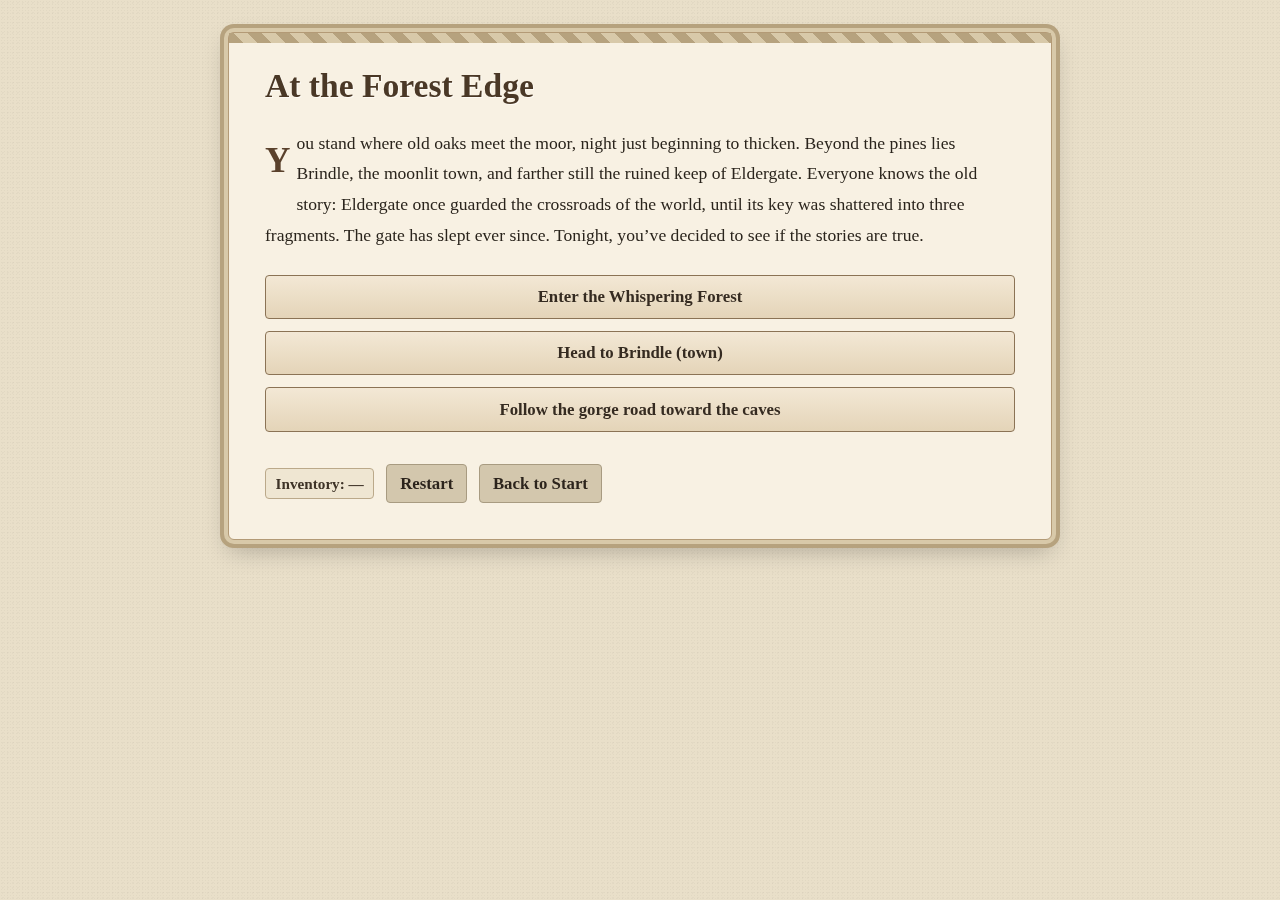
<file: index.html>
<!doctype html>
<html lang="en">
<head>
<meta charset="utf-8" />
<meta name="viewport" content="width=device-width, initial-scale=1" />
<title>Crossroads — Fantasy CYOA</title>
<link rel="stylesheet" href="index.css">
</head>
<body>
<div id="game">
  <h1 id="title">Loading…</h1>
  <p id="text"></p>
  <div class="choices" id="choices"></div>
  <div class="meta">
    <span id="inv" class="badge">Inventory: —</span>
    <button id="restart" aria-label="Restart story">Restart</button>
    <button id="softreset" aria-label="Go to start (keep items)">Back to Start</button>
  </div>
</div>

<script>
/*Each node has {title, text, choices[]}
   - A choice can have:
       - goto: id of next node
       - set: object of flags to set (e.g., { hasLantern:true })
       - if:  function(state) -> boolean to show/hide choice*/
const stateKey = "cyoa_state";
const nodeKey  = "cyoa_node";
let state = JSON.parse(localStorage.getItem(stateKey) || "{}");

function saveState() { localStorage.setItem(stateKey, JSON.stringify(state)); }
function clearState() { state = {}; saveState(); }
function setState(patch) { state = { ...state, ...patch }; saveState(); }

const story = {
  start: {
    title: "At the Forest Edge",
    text: "You stand where old oaks meet the moor, night just beginning to thicken. Beyond the pines lies Brindle, the moonlit town, and farther still the ruined keep of Eldergate.\n\nEveryone knows the old story: Eldergate once guarded the crossroads of the world, until its key was shattered into three fragments. The gate has slept ever since. Tonight, you’ve decided to see if the stories are true.",
    choices: [
      { label: "Enter the Whispering Forest", goto: "forest" },
      { label: "Head to Brindle (town)", goto: "town" },
      { label: "Follow the gorge road toward the caves", goto: "road" }
    ]
  },

  /* FOREST */
  forest: {
    title: "Whispering Forest",
    text: "Leaves murmur like distant voices. Mist curls around roots. A faint glow flickers between trunks; a fox watches with curious, moon-bright eyes.\n\nSomewhere in this forest, they say, the first fragment of Eldergate’s key took root.",
    choices: [
      { label: "Follow the glow", goto: "glow" },
      { label: "Approach the fox", goto: "fox" },
      { label: "Leave the path and follow the whispers deeper", goto: "end_forestLost" },
      { label: "Return to the edge", goto: "start" }
    ]
  },

  glow: {
    title: "Moss-Lit Hollow",
    text: "A lantern hangs from a low branch, its river-green light caught in glass. The warm green flame illuminates a strance crecent shaped piece of wood in the base.",
    choices: [
      { label: "Take the lantern (and its strange shard)", goto: "forest", set: { hasLantern: true, forestFragment: true } },
      { label: "Leave it be", goto: "forest" }
    ]
  },

  fox: {
    title: "Red Messenger",
    text: "A voice speaks inside your head: “Light for dark. Offering for key. A fair trade, little wanderer.” The fox growls quietly as you approach.",
    choices: [
      { label: "Offer a gentle pat", goto: "blessing", set: { foxBlessing: true, forestFragment: true } },
      { label: "Back away slowly", goto: "forest" }
    ]
  },

  blessing: {
    title: "Forest's Favor",
    text: "Warmth pools in your palms, shaped like a tiny crescent of bark.",
    choices: [
      { label: "Return to the path", goto: "forest" }
    ]
  },

  end_forestLost: {
    title: "Game Over: Swallowed by Green",
    text: "You leave the path, chasing whispers that sound like your name. The trees fold in behind you. Days later, travelers speak of strange lantern glows deeper in the wood—but never of you.",
    choices: [
      { label: "Try again from the forest edge", goto: "start", set: { _reset: true } }
    ]
  },

  /* TOWN */
  town: {
    title: "Brindle by Moonlight",
    text: "Lanterns sway along cobbled lanes. A tavern buzzes with song. A small shrine watches the square, silver coins and river stones in its bowl.\n\nThe second fragment of the key is rumored to have fallen somewhere inside the town’s walls.",
    choices: [
      { label: "Enter the tavern", goto: "tavern" },
      { label: "Visit the shrine", goto: "shrine" },
      { label: "Ask the gatewarden about Eldergate", goto: "gatewarden" },
      { label: "Head back", goto: "start" }
    ]
  },

  tavern: {
    title: "The Silver Kettle",
    text: "Spiced stew steams by the hearth. A bard sings of dragons that sleep under bridges and a keep whose door only opens to moonlight.",
    choices: [
      { label: "Listen to the bard (learn a rumor)", goto: "rumor", set: { knowsBridge: true } },
      { label: "Buy provisions (rations)", goto: "town", set: { hasRations: true } },
      { label: "Join a drinking contest with the locals", goto: "end_townCursed" },
      { label: "Return to the square", goto: "town" }
    ]
  },

  rumor: {
    title: "Song of the Bridge",
    text: "The bard sings of a troll who takes kindness as toll, and of a gate that demands a moon-shaped key forged from scattered shards.",
    choices: [
      { label: "Head back into town", goto: "town" }
    ]
  },

  shrine: {
    title: "Shrine of the Moon",
    text: "Candles gutter around a smooth stone statue. A bowl of river stones and coins invites an offering.",
    choices: [
      { label: "Make an offering", goto: "town", set: { moonToken: true, townFragment: true } },
      { label: "Whisper a prayer for safe paths", goto: "town", set: { prayed: true } },
      { label: "Pocket the offerings instead", goto: "end_townCursed" },
      { label: "Return to the square", goto: "town" }
    ]
  },

  gatewarden: {
    title: "Gatewarden Hobb",
    text: "“Eldergate’s cursed,” says Hobb, moustache bristling. “If you must go, take light and mind the bridge troll if you cross the north span. They say the gate won’t open without a key the moon itself.”",
    choices: [
      { label: "Thank him and head out", goto: "start" },
      { label: "Ask about the troll", goto: "trollTip", if: s => !!s.knowsBridge }
    ]
  },

  trollTip: {
    title: "Old Stories",
    text: "“Toll’s not coin,” Hobb says. “It’s kindness. Share food or a tale and you’ll pass unbitten.”",
    choices: [
      { label: "Got it", goto: "town" }
    ]
  },

  end_townCursed: {
    title: "Game Over: Ill-Favored by Moonlight",
    text: "Whether you drink yourself under the table or steal from the shrine, the Moon turns its face from you. Your journey ends in Brindle, with a bad hangover and worse luck.",
    choices: [
      { label: "Start over at the forest edge", goto: "start", set: { _reset: true } }
    ]
  },

  /* CAVE  */
  road: {
    title: "Old King’s Road",
    text: "Stones cracked by roots lead toward a misting gorge. To the north, a bridge arcs over a dark chasm. To the south, a cave yawns in the cliff.\n\nMiners once swore they saw the third fragment of the moon-key carved into the rock somewhere beneath these hills.",
    choices: [
      { label: "Cross the north bridge", goto: "bridge" },
      { label: "Explore the cave", goto: "cave" },
      { label: "Return to the forest edge", goto: "start" }
    ]
  },

  bridge: {
    title: "Bridge of Sighs",
    text: "A shape hunched beneath the arch sniffs the night air.",
    choices: [
      { label: "Call out kindly", goto: "trollHello" },
      { label: "Offer rations", goto: "trollTrade", if: s => !!s.hasRations },
      { label: "Try to sneak past", goto: "trollSneak" }
    ]
  },

  trollHello: {
    title: "Bridge-Troll Brum",
    text: "“Hungry,” rumbles the voice. “Got story? Got snack?”",
    choices: [
      { label: "Tell a story", goto: "trollPass",
        if: s => s.foxBlessing || s.knowsBridge },
      { label: "I have a snack", goto: "trollTrade", if: s => !!s.hasRations },
      { label: "No, sorry…", goto: "trollSneak" }
    ]
  },

  trollTrade: {
    title: "A Fair Toll",
    text: "You share food. The troll’s eyes soften. “Pass, friend.”",
    choices: [
      { label: "Cross the bridge", goto: "beyondBridge", set: { crossedBridge: true } }
    ]
  },

  trollSneak: {
    title: "Cracked Plank",
    text: "The plank snaps; you tumble—dangling. A huge hand hauls you up with a sigh.",
    choices: [
      { label: "Accept help, promise kindness next time", goto: "trollPass", set: { owesKindness: true } }
    ]
  },

  trollPass: {
    title: "Words as Bridge",
    text: "Your tale drifts over water. Brum smiles, tusks gleaming. “Go on, traveler.”",
    choices: [
      { label: "Cross the bridge", goto: "beyondBridge", set: { crossedBridge: true } }
    ]
  },

  cave: {
    title: "Murk-Grot",
    text: "Cold breath of stone washes over you. Without light, the dark feels thick enough to chew.",
    choices: [
      { label: "Use your lantern", goto: "caveLit", if: s => !!s.hasLantern },
      { label: "Feel along the wall (risky)", goto: "caveRisk" },
      { label: "Back to the road", goto: "road" }
    ]
  },

  caveRisk: {
    title: "Blind Step",
    text: "Your foot slides—then steadies on a flat stone. Something smooth rests nearby, just out of sight.",
    choices: [
      { label: "Grab it and leave (maybe it’s useful)", goto: "road", set: { moonToken: true } },
      { label: "Keep feeling your way deeper into the dark", goto: "end_caveFall" },
      { label: "Retreat carefully", goto: "road" }
    ]
  },

  caveLit: {
    title: "Lantern Glow",
    text: "Runes glitter on the walls. A small chest sits in a niche, secured by a crescent-shaped lock that almost matches the stories of the moon-key.",
    choices: [
      { label: "Use Moon Token to open", goto: "chest", if: s => !!s.moonToken },
      { label: "Examine runes", goto: "runes" },
      { label: "Leave the cave", goto: "road" }
    ]
  },

  runes: {
    title: "Stone Whispers",
    text: "“To open, bring moon to stone,” the runes suggest. It seems the lock wants a crescent-shaped token.",
    choices: [
      { label: "Back", goto: "caveLit" }
    ]
  },

  chest: {
    title: "Gift of Stone",
    text: "Inside the chest lies a heavy shard of silvered rock, cut into a curve that clearly fits with others. The third fragment of the key.",
    choices: [
      { label: "Take the Cave Shard", goto: "road", set: { caveFragment: true } }
    ]
  },

  end_caveFall: {
    title: "Game Over: The Long Drop",
    text: "Your searching hand finds only empty air. The cave floor vanishes, and the darkness rushes up to meet you. Somewhere far above, your lanternless adventure ends.",
    choices: [
      { label: "Start again at the forest edge", goto: "start", set: { _reset: true } }
    ]
  },

  /* ====== APPROACH TO ELDERGATE ====== */
  beyondBridge: {
    title: "Eldergate Approach",
    text: "Ruined towers encircle a black gate laced with living vines. As you draw closer, any key fragments you carry seem to hum and tug toward one another.",
    choices: [
      { label: "Assemble the Key from your three shards", 
        goto: "gateOpen",
        if: s => s.forestFragment && s.townFragment && s.caveFragment,
        set: { hasSigil: true } 
      },
      { label: "Knock (politely)", goto: "gateKnock" },
      { label: "Circle the walls", goto: "walls" }
    ]
  },

  walls: {
    title: "Cracked Parapet",
    text: "You find a toppled section—too high to climb without help. You see a small burrow about the right size for a fox.",
    choices: [
      { label: "Call for the fox", goto: "foxAid", if: s => !!s.foxBlessing },
      { label: "Return to the gate", goto: "beyondBridge" }
    ]
  },

  foxAid: {
    title: "A Friend Returns",
    text: "The red fox appears, tail puffed like a banner. Illusory steps bloom in the air, leading up and over the broken wall.",
    choices: [
      { label: "Ascend the steps", goto: "innerKeep", set: { enteredEldergate: true } }
    ]
  },

  gateKnock: {
    title: "The Silent Gate",
    text: "Your knock echoes. The vines draw tighter, as if listening.",
    choices: [
      { label: "Wait…", goto: "gateWait" },
      { label: "Step back to consider options", goto: "beyondBridge" }
    ]
  },

  gateWait: {
    title: "Answer in Vines",
    text: "The vines relax a little—as if expecting a sign.",
    choices: [
      { label: "Hold up the lantern", goto: "gateGlow", if: s => !!s.hasLantern },
      { label: "Whisper a prayer", goto: "gatePrayer", if: s => !!s.prayed },
      { label: "Return", goto: "beyondBridge" }
    ]
  },

  gateGlow: {
    title: "Light Recognizes Light",
    text: "The lantern’s river-green glow matches the vines’ pulse. They unweave, revealing a path inside.",
    choices: [
      { label: "Enter Eldergate", goto: "innerKeep", set: { enteredEldergate: true } }
    ]
  },

  gatePrayer: {
    title: "Moon Call",
    text: "A cool breeze sweeps through. The vines slump, soothed, and part just enough to slip through.",
    choices: [
      { label: "Slip inside", goto: "innerKeep", set: { enteredEldergate: true } }
    ]
  },

  gateOpen: {
    title: "Key of the Broken Moon",
    text: "Your forest, town, and cave shards snap together with a soft chime, forming a crescent Moon-Key. The gate unfurls like a sighing book, pages of stone turning inward.",
    choices: [
      { label: "Walk into Eldergate", goto: "innerKeep", set: { enteredEldergate: true } }
    ]
  },

  /* ====== KEEP & SIMPLE STATIC ENDINGS ====== */
  innerKeep: {
    title: "Heart of Eldergate",
    text: "An empty throne, a sleeping power. Your Moon-Key (and the fox’s lingering blessing, if you carry it) hums in your hand. The keep seems to lean toward your next words.",
    choices: [
      { label: "Swear to guard this place", goto: "end_guardian" },
      { label: "Wake the old magic for yourself", goto: "end_awakener", if: s => s.hasSigil || s.foxBlessing },
      { label: "Leave it sleeping and go home", goto: "end_pilgrim" },
      {
        label: "Stand between sleeping and waking (Threshold Ending)",
        goto: "end_threshold",
        if: s => !(s.forestFragment && s.townFragment && s.caveFragment) && !s.hasSigil
      }
    ]
  },

  end_guardian: {
    title: "Ending: Warden of the Crossroads",
    text: "You choose the simplest vow and the hardest life: to stay.\n\nUnder your watch, Eldergate stops being a rumor and becomes a promise. Travelers who reach its gate find a listening ear and a safe fire if you deem them worthy. The Key hangs at your belt and the road slowly bends new paths toward the keep.\n\nYears from now, children in Brindle will point to the glimmer on the hill and say, “That’s where the Warden lives.”",
    choices: [
      { label: "Play again (clear progress)", goto: "start", set: { _reset: true } }
    ]
  },

  end_awakener: {
    title: "Ending: The Moon Stirs",
    text: "You do not sit the throne; you wake it.\n\nYour words spill into Eldergate like light into a dry well. Magic that slept for centuries stretches, yawns, and spills outward in quiet waves. In the forest, strange leaves fall in crescent shapes. In Brindle, people dream of silver gates and wake to an uneasy feeling. Deep below the hills, tunnels straighten just enough to find every corner of the world.",
    choices: [
      { label: "Play again (clear progress)", goto: "start", set: { _reset: true } }
    ]
  },

  end_pilgrim: {
    title: "Ending: The One Who Walked Away",
    text: "You turn away before Eldergate can decide what to make of you.\n\nThe gate shrinks behind you with every step, until it’s just another shape in the hills. The world ahead is wide and ordinary, but every crossroad feels a little sharper now. You carry what you learned here like a quiet stone in your pocket.\n\nIn inns and field-camps, you tell a story about a ruined keep and a key made from broken moonlight. You never finish the tale quite the same way twice.",
    choices: [
      { label: "Play again (clear progress)", goto: "start", set: { _reset: true } }
    ]
  },

  end_threshold: {
    title: "Ending: The Threshold Walker",
    text: "You reached the heart of Eldergate without a perfect key, without every shard in its proper place.\n\nInstead of the throne, you choose the bottom step. From there, you can see both the gate and the hall behind you. You learn the keep’s creaks and silences, the way the air tightens when storms roll over the hills.\n\nYou do not fully wake Eldergate, and you do not let it sleep. When travelers arrive at uncertain moments, they find you sitting on the step, deciding whether to send them away or invite them deeper. Years from now, people will argue about whether the keep ever truly returned. You will shrug, still sitting where you belong: right on the threshold.",
    choices: [
      { label: "Play again (clear progress)", goto: "start", set: { _reset: true } }
    ]
  }
};

/* ====== ENGINE BITS (SIMPLE VERSION) ====== */
const $title   = document.getElementById("title");
const $text    = document.getElementById("text");
const $choices = document.getElementById("choices");
const $inv     = document.getElementById("inv");
const $restart = document.getElementById("restart");
const $soft    = document.getElementById("softreset");

function inventoryLabel(s) {
  const items = [];
  if (s.hasLantern) items.push("Lantern");
  if (s.hasRations) items.push("Rations");
  if (s.moonToken) items.push("Moon Token");
  if (s.forestFragment) items.push("Forest Shard");
  if (s.townFragment) items.push("Town Shard");
  if (s.caveFragment) items.push("Cave Shard");
  if (s.hasSigil) items.push("Moon-Key");
  if (s.foxBlessing) items.push("Fox’s Favor");
  return "Inventory: " + (items.length ? items.join(", ") : "—");
}

function go(id) {
  if (!story[id]) return;
  location.hash = id;
  localStorage.setItem(nodeKey, id);
  render(id);
}

function render(id) {
  const node = story[id];

  
  $title.textContent = node.title;
  $text.textContent  = node.text;
  $choices.innerHTML = "";

  
  $inv.textContent = inventoryLabel(state);

  node.choices.forEach(choice => {
    if (choice.if && !choice.if(state)) return; // conditionally hide
    const btn = document.createElement("button");
    btn.textContent = choice.label;
    btn.addEventListener("click", () => {
      if (choice.set) {
        if (choice.set._reset) {
          clearState();
        } else {
          setState(choice.set);
        }
      }
      go(choice.goto);
    });
    $choices.appendChild(btn);
  });
}

window.addEventListener("hashchange", () => {
  const id = location.hash.slice(1);
  if (story[id]) render(id);
});

$restart.addEventListener("click", () => {
  clearState();
  go("start");
});

$soft.addEventListener("click", () => go("start"));

// Start where you left off, or at #start
const initial = location.hash.slice(1) || localStorage.getItem(nodeKey) || "start";
go(initial);
</script>
</body>
</html>
</file>
<file: index.css>
/* === GLOBAL THEME === */
body {
  font-family: "Georgia", serif;
  background: #e9dfc9; /* soft parchment */
  margin: 0;
  padding: 2rem;
  display: flex;
  justify-content: center;
  color: #2a241c;
}

/* Adds subtle paper noise */
body::before {
  content: "";
  position: fixed;
  top: 0; left: 0; right: 0; bottom: 0;
  pointer-events: none;
  background-image:
     radial-gradient(rgba(0,0,0,0.03) 1px, transparent 1px),
     radial-gradient(rgba(0,0,0,0.025) 1px, transparent 1px);
  background-size: 3px 3px, 5px 5px;
  z-index: -1;
}

/* === MAIN STORY CONTAINER === */
#game {
  background: #f8f1e3; /* parchment card */
  padding: 2.25rem;
  max-width: 750px;
  width: 100%;
  border-radius: 6px;
  box-shadow: 0 0 0 4px #d8c9a9,
              0 0 0 8px #b6a27e,
              0 10px 25px rgba(0,0,0,0.25);
  border: 1px solid #b39a76;
}

/* Decorative top border like an old RPG module */
#game::before {
  content: "";
  display: block;
  height: 10px;
  background: repeating-linear-gradient(
      45deg,
      #b6a27e,
      #b6a27e 10px,
      #d8c9a9 10px,
      #d8c9a9 20px
  );
  margin: -2.25rem -2.25rem 1.5rem -2.25rem;
}

/* === HEADINGS === */
h1 {
  margin-top: 0;
  font-size: 2.1rem;
  font-family: "Garamond", "Georgia", serif;
  font-weight: 900;
  color: #4a3826;
  text-shadow: 1px 1px 0 #fdfaf4;
}

/* === STORY TEXT === */
p {
  font-size: 1.1rem;
  line-height: 1.75;
  margin-bottom: 1.5rem;
}

/* Optional drop-cap first letter for that "storybook" feel */
p::first-letter {
  font-size: 2.2rem;
  font-weight: bold;
  float: left;
  margin-right: 6px;
  margin-top: 2px;
  color: #5a412c;
}

/* === CHOICES === */
.choices {
  display: grid;
  gap: 0.75rem;
  margin-top: 1rem;
}

button {
  padding: 0.7rem 1rem;
  font-size: 1.05rem;
  border-radius: 4px;
  border: 1px solid #8b7355;
  cursor: pointer;

  background: linear-gradient(#f3e8d5, #e4d4b8);
  color: #352b21;
  font-family: "Garamond", "Georgia", serif;
  font-weight: 600;

  transition: background 0.2s, transform 0.15s;
}

button:hover {
  background: linear-gradient(#f8f0dd, #eadbc0);
  transform: translateY(-2px);
}

button:active {
  transform: translateY(0);
}

/* === INVENTORY + META CONTROLS === */
.meta {
  margin-top: 2rem;
  display: flex;
  gap: 0.75rem;
  flex-wrap: wrap;
  align-items: center;
}

/* Badge style like a chapter tag */
.badge {
  padding: 0.35rem 0.6rem;
  font-size: 0.95rem;
  background: #efe6d2;
  border: 1px solid #bba98a;
  border-radius: 4px;
  font-weight: 600;
  font-family: "Garamond", serif;
  color: #3e3327;
}

/* Restart buttons look like old rulebook buttons */
#restart, #softreset {
  background: #d3c7ad;
  color: #2c241c;
  border: 1px solid #a89b81;
  border-radius: 4px;
  padding: 0.55rem 0.8rem;
}

#restart:hover, #softreset:hover {
  background: #e0d5bc;
}
</file>
